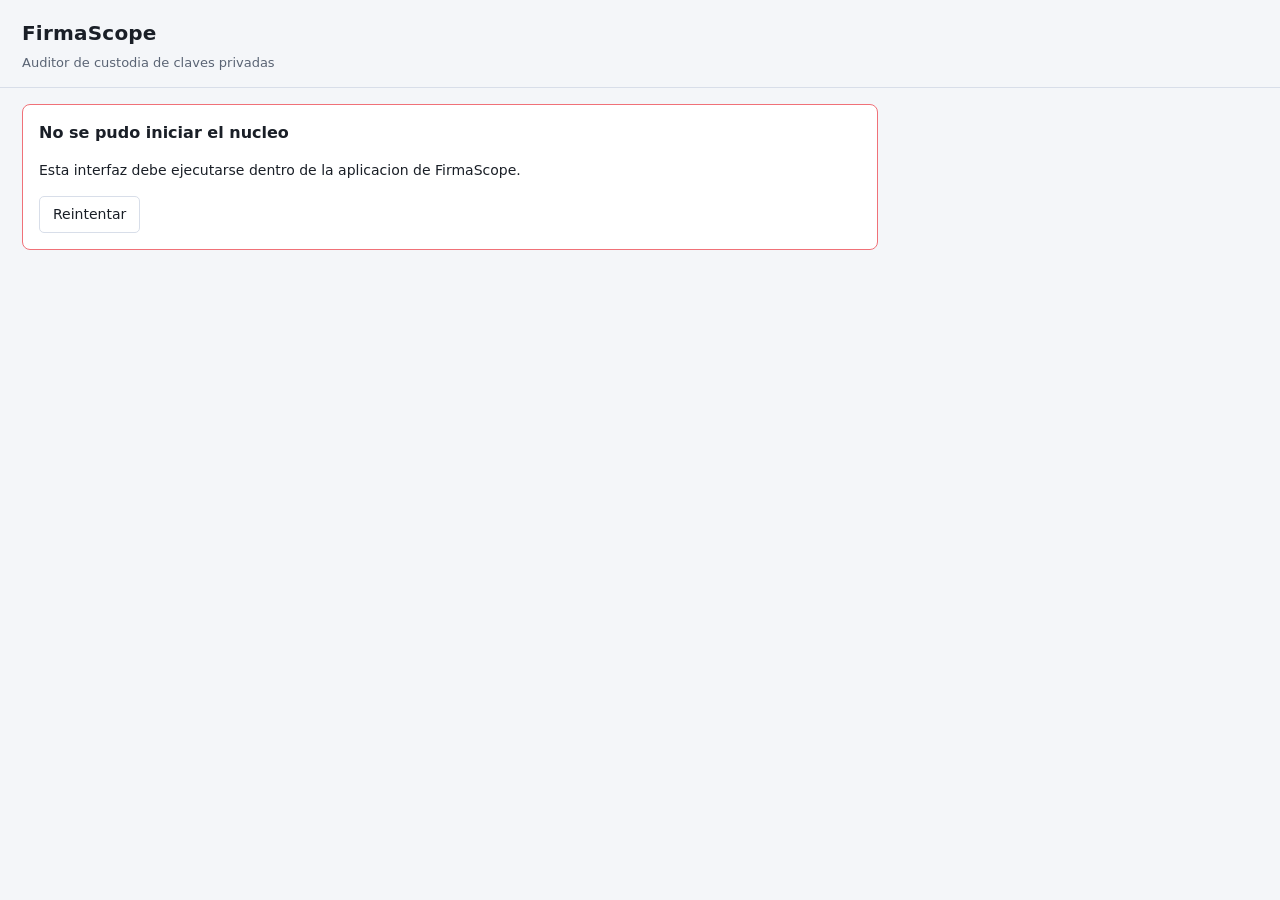
<file: gui/ui/index.html>
<!doctype html>
<html lang="es">
<head>
<meta charset="utf-8">
<meta name="viewport" content="width=device-width, initial-scale=1">
<title>FirmaScope</title>
<link rel="stylesheet" href="app.css">
</head>
<body>
<header>
  <h1>FirmaScope</h1>
  <p class="sub" id="subtitle">Auditor de custodia de claves privadas</p>
  <p class="version" id="version"></p>
</header>

<main>
  <!-- Arranque: fallo al hablar con el nucleo -->
  <section id="view-error" hidden>
    <div class="card bad">
      <h2>No se pudo iniciar el nucleo</h2>
      <p id="error-detail"></p>
      <button data-action="retry-hello">Reintentar</button>
    </div>
  </section>

  <!-- Configuracion: se pinta desde el esquema del nucleo -->
  <section id="view-setup" hidden>
    <div class="card">
      <h2>Configurar la auditoria</h2>
      <p class="sub">Puede dejar el sitio vacio: podra abrir la pagina una vez
      iniciada la sesion.</p>
      <form id="setup-form" autocomplete="off"></form>
      <details id="advanced-wrap">
        <summary>Opciones avanzadas</summary>
        <div id="setup-advanced"></div>
      </details>
      <div id="setup-problems" class="problems" hidden></div>
      <div class="actions">
        <button id="start" data-action="start" class="primary">Iniciar auditoria</button>
      </div>
    </div>
  </section>

  <!-- Confirmacion de credencial real -->
  <section id="view-consent" hidden>
    <div class="card bad">
      <h2>Uso de su e.firma real</h2>
      <ul id="consent-warnings"></ul>
      <p>Escriba <code>ACEPTO</code> para continuar.</p>
      <input type="text" id="consent-input" autocomplete="off" spellcheck="false">
      <div class="actions">
        <button data-action="consent-cancel">Cancelar</button>
        <button data-action="consent-ok" class="danger">Continuar</button>
      </div>
    </div>
  </section>

  <!-- Sesion en marcha -->
  <section id="view-session" hidden>
    <div class="card" id="stage-card">
      <div class="stage-head">
        <h2 id="stage-title">—</h2>
        <span class="pill" id="stage-network">—</span>
      </div>
      <p id="stage-instruction"></p>
      <p class="warn" id="stage-note" hidden></p>
      <ol class="stages" id="stage-list"></ol>
      <div class="actions">
        <button data-action="next" class="primary">Siguiente</button>
        <button data-action="back">Regresar</button>
        <button data-action="retry">Repetir</button>
        <button data-action="cancel" class="danger">Cancelar proceso</button>
      </div>
    </div>

    <div class="card" id="credential-card" hidden>
      <h3>Credencial de laboratorio</h3>
      <p class="sub">Use estos archivos en el portal. No son del SAT.</p>
      <dl class="kv" id="credential-info"></dl>
    </div>

    <div class="card">
      <h3>Pagina</h3>
      <div class="row">
        <input type="text" id="url-input" placeholder="portal.ejemplo.mx"
               autocomplete="off" spellcheck="false">
        <button data-action="navigate">Abrir</button>
      </div>
      <div class="row">
        <button data-action="offline">Cortar la red</button>
        <button data-action="online">Restablecer la red</button>
        <button data-action="live">Opciones en marcha</button>
      </div>
      <p class="sub" id="session-status"></p>
    </div>

    <div class="card">
      <h3>Observado en vivo</h3>
      <div class="feed" id="feed"></div>
    </div>
  </section>

  <!-- Opciones modificables en marcha -->
  <section id="view-live" hidden>
    <div class="card">
      <h2>Opciones modificables en marcha</h2>
      <p class="sub">Lo que no aparece aqui cambiaria el significado de lo ya
      registrado: exige una sesion nueva.</p>
      <form id="live-form" autocomplete="off"></form>
      <div class="actions">
        <button data-action="live-close">Volver</button>
      </div>
    </div>
  </section>

  <!-- Resultado -->
  <section id="view-report" hidden>
    <div class="card">
      <h2>Resultado de la auditoria</h2>
      <dl class="kv" id="report-meta"></dl>
      <div id="report-sensors"></div>
    </div>
    <div class="card">
      <h3>Localidad del procesamiento</h3>
      <table id="report-locality"><tbody></tbody></table>
    </div>
    <div id="report-findings"></div>
    <div class="card">
      <p class="sub">El expediente completo esta en <code id="report-path"></code>.
      <strong>No observado no equivale a imposible.</strong></p>
      <div class="actions">
        <button data-action="new-session" class="primary">Nueva auditoria</button>
      </div>
    </div>
  </section>
</main>

<div id="toast" hidden></div>
<script src="app.js"></script>
</body>
</html>
</file>
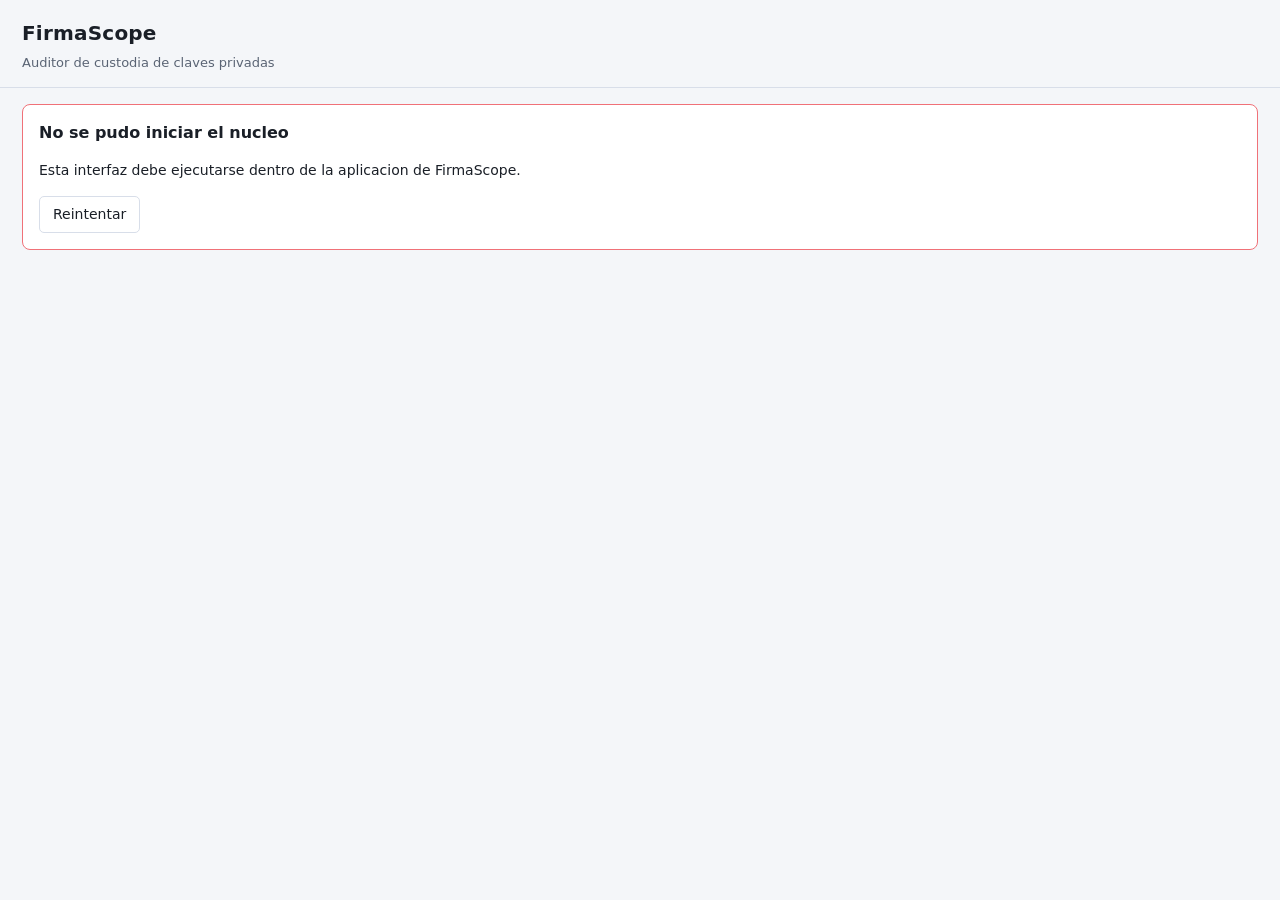
<file: src/firmascope/ui/index.html>
<!doctype html>
<html lang="es">
<head>
<meta charset="utf-8">
<meta name="viewport" content="width=device-width, initial-scale=1">
<title>FirmaScope</title>
<link rel="stylesheet" href="app.css">
</head>
<body>
<header>
  <h1>FirmaScope</h1>
  <p class="sub" id="subtitle">Auditor de custodia de claves privadas</p>
  <p class="version" id="version"></p>
</header>

<div id="notice" class="notice" role="alert" hidden></div>

<main>
  <!-- Arranque: fallo al hablar con el nucleo -->
  <section id="view-error" hidden>
    <div class="card bad">
      <h2>No se pudo iniciar el nucleo</h2>
      <p id="error-detail"></p>
      <button data-action="retry-hello">Reintentar</button>
    </div>
  </section>

  <!-- Configuracion: se pinta desde el esquema del nucleo -->
  <section id="view-setup" hidden>
    <div class="card">
      <h2>Configurar la auditoria</h2>
      <p class="sub">Puede dejar el sitio vacio: podra abrir la pagina una vez
      iniciada la sesion.</p>
      <form id="setup-form" autocomplete="off"></form>
      <details id="advanced-wrap">
        <summary>Opciones avanzadas</summary>
        <div id="setup-advanced"></div>
      </details>
      <div id="setup-problems" class="problems" hidden></div>
      <div class="actions">
        <button id="start" data-action="start" class="primary">Iniciar auditoria</button>
      </div>
    </div>
  </section>

  <!-- Confirmacion de credencial real -->
  <section id="view-consent" hidden>
    <div class="card bad">
      <h2>Uso de su e.firma real</h2>
      <ul id="consent-warnings"></ul>
      <p>Escriba <code>ACEPTO</code> para continuar.</p>
      <input type="text" id="consent-input" autocomplete="off" spellcheck="false">
      <div class="actions">
        <button data-action="consent-cancel">Cancelar</button>
        <button data-action="consent-ok" class="danger">Continuar</button>
      </div>
    </div>
  </section>

  <!-- Sesion en marcha -->
  <section id="view-session" class="session-grid" hidden>
   <div class="col-main">
    <div class="notice danger" id="credential-warning" role="alert" hidden></div>
    <div class="card" id="stage-card">
      <div class="stage-head">
        <h2 id="stage-title">—</h2>
        <span class="pill" id="stage-network">—</span>
      </div>
      <p id="stage-instruction"></p>
      <p class="warn" id="stage-note" hidden></p>
      <ol class="stages" id="stage-list"></ol>
      <div class="actions">
        <button data-action="next" class="primary">Siguiente</button>
        <button data-action="back">Regresar</button>
        <button data-action="retry">Repetir</button>
        <button data-action="cancel" class="danger">Cancelar proceso</button>
      </div>
    </div>

    <div class="card" id="credential-card" hidden>
      <h3>Credencial de laboratorio</h3>
      <p class="sub">Use estos archivos en el portal. No son del SAT.</p>
      <dl class="kv" id="credential-info"></dl>
    </div>

    <div class="card">
      <h3>Navegador auditado</h3>
      <p class="sub">Para abrir otra direccion en el navegador que se esta auditando:
      si no indico el sitio al empezar, o si el portal le pide ir a otra pagina.
      Lo normal es navegar directamente en esa ventana.</p>
      <div class="row">
        <input type="text" id="url-input" placeholder="https://portal.ejemplo.mx/firma"
               autocomplete="off" spellcheck="false">
        <button data-action="navigate">Abrir</button>
      </div>
      <p class="sub">Las etapas ya cortan y restablecen la red. Estos botones lo hacen
      a mano, fuera de las etapas: por ejemplo, para restablecerla si el portal se
      quedo esperando a un servidor.</p>
      <div class="row wrap">
        <button data-action="offline">Cortar la red</button>
        <button data-action="online">Restablecer la red</button>
        <button data-action="live">Opciones en marcha</button>
      </div>
      <p class="sub" id="session-status"></p>
    </div>
   </div>

   <div class="col-side">
    <div class="card feed-card">
      <h3>Observado en vivo</h3>
      <div class="feed" id="feed"></div>
    </div>
   </div>
  </section>

  <!-- Opciones modificables en marcha -->
  <section id="view-live" hidden>
    <div class="card">
      <h2>Opciones modificables en marcha</h2>
      <p class="sub">Lo que no aparece aqui cambiaria el significado de lo ya
      registrado: exige una sesion nueva.</p>
      <form id="live-form" autocomplete="off"></form>
      <div class="actions">
        <button data-action="live-close">Volver</button>
      </div>
    </div>
  </section>

  <!-- Resultado -->
  <section id="view-report" hidden>
    <div class="card">
      <h2>Resultado de la auditoria</h2>
      <dl class="kv" id="report-meta"></dl>
      <div id="report-sensors"></div>
    </div>
    <div class="card">
      <h3>Localidad del procesamiento</h3>
      <table id="report-locality"><tbody></tbody></table>
    </div>
    <div id="report-findings"></div>
    <div class="card">
      <p class="sub">El expediente completo esta en <code id="report-path"></code>.
      <strong>No observado no equivale a imposible.</strong></p>
      <div class="actions">
        <button data-action="new-session" class="primary">Nueva auditoria</button>
      </div>
    </div>
  </section>
</main>

<div id="toast" hidden></div>
<script src="app.js"></script>
</body>
</html>
</file>
<file: gui/ui/app.css>
/* Interfaz sobria a proposito: una herramienta que emite afirmaciones sobre la
   clave de alguien no deberia parecer un panel de marketing. Alto contraste,
   sin animaciones que distraigan de lo que se esta leyendo. */
:root {
  --bg: #11141a;
  --card: #1a1f27;
  --line: #2b323d;
  --fg: #e8ecf3;
  --muted: #98a3b3;
  --accent: #569cd6;
  --ok: #4ec9b0;
  --warn: #d7ba7d;
  --bad: #f07178;
  --crit: #ff5370;
}
@media (prefers-color-scheme: light) {
  :root {
    --bg: #f4f6f9; --card: #ffffff; --line: #d8dee9; --fg: #1a1f27;
    --muted: #5a6474; --accent: #1f6fb2;
  }
}
* { box-sizing: border-box; }
body {
  margin: 0; background: var(--bg); color: var(--fg);
  font: 14px/1.55 system-ui, -apple-system, "Segoe UI", sans-serif;
}
header { padding: 18px 22px 10px; border-bottom: 1px solid var(--line); }
h1 { margin: 0; font-size: 20px; letter-spacing: .2px; }
h2 { margin: 0 0 6px; font-size: 16px; }
h3 { margin: 0 0 6px; font-size: 14px; color: var(--muted);
     text-transform: uppercase; letter-spacing: .6px; }
.sub { margin: 4px 0; color: var(--muted); font-size: 13px; }
.version { margin: 2px 0 0; color: var(--muted); font-size: 12px; }
main { padding: 16px 22px 48px; max-width: 900px; }
.card {
  background: var(--card); border: 1px solid var(--line); border-radius: 8px;
  padding: 16px; margin-bottom: 14px;
}
.card.bad { border-color: var(--bad); }
code { font-family: ui-monospace, "SF Mono", Menlo, monospace; font-size: 12.5px; }

/* Campos */
label.field { display: block; margin: 12px 0 0; }
label.field > .name { display: block; font-weight: 600; margin-bottom: 2px; }
label.field > .help { display: block; color: var(--muted); font-size: 12.5px;
                      margin-bottom: 5px; }
input[type=text], input[type=password], select {
  width: 100%; padding: 7px 9px; border-radius: 5px;
  border: 1px solid var(--line); background: var(--bg); color: var(--fg);
  font: inherit;
}
input:focus, select:focus { outline: 2px solid var(--accent); outline-offset: -1px; }
.choices { display: grid; gap: 6px; margin-top: 4px; }
.choice { display: flex; gap: 8px; align-items: flex-start;
          padding: 8px 10px; border: 1px solid var(--line); border-radius: 6px; }
.choice.danger { border-color: var(--bad); }
.choice input { width: auto; margin-top: 3px; }
.choice .label { font-weight: 600; }
.choice .note { color: var(--muted); font-size: 12.5px; }
.checkbox { display: flex; gap: 8px; align-items: flex-start; margin-top: 12px; }
.checkbox input { width: auto; margin-top: 3px; }

/* Botones */
.actions { display: flex; gap: 8px; flex-wrap: wrap; margin-top: 14px; }
.row { display: flex; gap: 8px; margin-top: 8px; align-items: center; }
button {
  padding: 7px 13px; border-radius: 5px; border: 1px solid var(--line);
  background: var(--card); color: var(--fg); font: inherit; cursor: pointer;
}
button:hover:not(:disabled) { border-color: var(--accent); }
button:disabled { opacity: .45; cursor: not-allowed; }
button.primary { background: var(--accent); border-color: var(--accent); color: #0b0e13; font-weight: 600; }
button.danger { border-color: var(--bad); color: var(--bad); }

/* Etapas */
.stage-head { display: flex; align-items: baseline; gap: 10px; }
.pill { padding: 2px 9px; border-radius: 99px; font-size: 12px; font-weight: 700;
        border: 1px solid var(--line); }
.pill.OFFLINE { color: var(--warn); border-color: var(--warn); }
.pill.ONLINE { color: var(--ok); border-color: var(--ok); }
ol.stages { list-style: none; padding: 0; margin: 12px 0 0;
            display: grid; gap: 3px; }
ol.stages li { display: flex; gap: 9px; color: var(--muted); font-size: 13px; }
ol.stages li.current { color: var(--fg); font-weight: 600; }
ol.stages li .net { font-size: 11px; opacity: .8; }
.warn { color: var(--warn); }
.problems { margin-top: 12px; padding: 10px 12px; border-radius: 6px;
            border: 1px solid var(--bad); color: var(--bad); font-size: 13px; }
.problems ul { margin: 4px 0 0; padding-left: 18px; }

/* Feed */
.feed { max-height: 230px; overflow-y: auto; font-family: ui-monospace, Menlo, monospace;
        font-size: 12px; display: grid; gap: 2px; }
.feed .ev { display: grid; grid-template-columns: 170px 1fr auto; gap: 8px; }
.feed .ev .t { color: var(--accent); }
.feed .ev .d { color: var(--muted); overflow: hidden; text-overflow: ellipsis;
               white-space: nowrap; }
.feed .ev .g { color: var(--warn); }
.feed .ev.blocked .d { color: var(--ok); }
.feed .empty { color: var(--muted); font-family: inherit; }

/* Reporte */
dl.kv { display: grid; grid-template-columns: max-content 1fr; gap: 3px 14px; margin: 8px 0 0; }
dl.kv dt { color: var(--muted); }
dl.kv dd { margin: 0; }
table { width: 100%; border-collapse: collapse; font-size: 13px; }
table td { padding: 4px 6px; border-bottom: 1px solid var(--line); }
table td:last-child { text-align: right; font-weight: 600; }
.finding { border-left: 3px solid var(--line); padding-left: 12px; margin-bottom: 12px; }
.finding h4 { margin: 0 0 2px; font-size: 14px; }
.finding .badge { display: inline-block; padding: 1px 7px; border-radius: 4px;
                  font-size: 11px; font-weight: 700; margin-right: 7px; }
.finding.CONFIRMED { border-left-color: var(--crit); }
.finding.CONFIRMED .badge, .finding.OBSERVED .badge { background: var(--crit); color: #fff; }
.finding.OBSERVED { border-left-color: var(--crit); }
.finding.POTENTIAL { border-left-color: var(--warn); }
.finding.POTENTIAL .badge { background: var(--warn); color: #11141a; }
.finding.NOT_OBSERVED { border-left-color: var(--ok); }
.finding.NOT_OBSERVED .badge { background: var(--ok); color: #11141a; }
.finding.INCONCLUSIVE .badge { background: var(--muted); color: #11141a; }
.finding details { margin-top: 5px; }
.finding pre { white-space: pre-wrap; font-size: 12px; color: var(--muted); margin: 6px 0 0; }

/* Aviso flotante */
#toast {
  position: fixed; left: 50%; bottom: 22px; transform: translateX(-50%);
  background: var(--card); border: 1px solid var(--accent); color: var(--fg);
  padding: 9px 16px; border-radius: 6px; max-width: 80%; font-size: 13px;
  box-shadow: 0 6px 24px rgba(0,0,0,.35);
}
#toast.bad { border-color: var(--bad); color: var(--bad); }
</file>
<file: src/firmascope/ui/app.css>
/* Interfaz sobria a proposito: una herramienta que emite afirmaciones sobre la
   clave de alguien no deberia parecer un panel de marketing. Alto contraste,
   sin animaciones que distraigan de lo que se esta leyendo. */
:root {
  --bg: #11141a;
  --card: #1a1f27;
  --line: #2b323d;
  --fg: #e8ecf3;
  --muted: #98a3b3;
  --accent: #569cd6;
  --ok: #4ec9b0;
  --warn: #d7ba7d;
  --bad: #f07178;
  --crit: #ff5370;
}
@media (prefers-color-scheme: light) {
  :root {
    --bg: #f4f6f9; --card: #ffffff; --line: #d8dee9; --fg: #1a1f27;
    --muted: #5a6474; --accent: #1f6fb2;
  }
}
* { box-sizing: border-box; }
body {
  margin: 0; background: var(--bg); color: var(--fg);
  font: 14px/1.55 system-ui, -apple-system, "Segoe UI", sans-serif;
}
header { padding: 18px 22px 10px; border-bottom: 1px solid var(--line); }
h1 { margin: 0; font-size: 20px; letter-spacing: .2px; }
h2 { margin: 0 0 6px; font-size: 16px; }
h3 { margin: 0 0 6px; font-size: 14px; color: var(--muted);
     text-transform: uppercase; letter-spacing: .6px; }
.sub { margin: 4px 0; color: var(--muted); font-size: 13px; }
.version { margin: 2px 0 0; color: var(--muted); font-size: 12px; }
main { padding: 16px 22px 48px; max-width: 1400px; margin: 0 auto; }
.card {
  background: var(--card); border: 1px solid var(--line); border-radius: 8px;
  padding: 16px; margin-bottom: 14px;
}
.card.bad { border-color: var(--bad); }
code { font-family: ui-monospace, "SF Mono", Menlo, monospace; font-size: 12.5px; }

/* Campos */
label.field { display: block; margin: 12px 0 0; }
label.field > .name { display: block; font-weight: 600; margin-bottom: 2px; }
label.field > .help { display: block; color: var(--muted); font-size: 12.5px;
                      margin-bottom: 5px; }
input[type=text], input[type=password], select {
  width: 100%; padding: 7px 9px; border-radius: 5px;
  border: 1px solid var(--line); background: var(--bg); color: var(--fg);
  font: inherit;
}
input:focus, select:focus { outline: 2px solid var(--accent); outline-offset: -1px; }
.choices { display: grid; gap: 6px; margin-top: 4px; }
.choice { display: flex; gap: 8px; align-items: flex-start;
          padding: 8px 10px; border: 1px solid var(--line); border-radius: 6px; }
.choice.danger { border-color: var(--bad); }
.choice input { width: auto; margin-top: 3px; }
.choice .label { font-weight: 600; }
.choice .note { color: var(--muted); font-size: 12.5px; }
.checkbox { display: flex; gap: 8px; align-items: flex-start; margin-top: 12px; }
.checkbox input { width: auto; margin-top: 3px; }

/* Botones */
.actions { display: flex; gap: 8px; flex-wrap: wrap; margin-top: 14px; }
.row { display: flex; gap: 8px; margin-top: 8px; align-items: center; }
.row.wrap { flex-wrap: wrap; }
button {
  padding: 7px 13px; border-radius: 5px; border: 1px solid var(--line);
  background: var(--card); color: var(--fg); font: inherit; cursor: pointer;
}
button:hover:not(:disabled) { border-color: var(--accent); }
button:disabled { opacity: .45; cursor: not-allowed; }
button.primary { background: var(--accent); border-color: var(--accent); color: #0b0e13; font-weight: 600; }
button.danger { border-color: var(--bad); color: var(--bad); }

/* Etapas */
.stage-head { display: flex; align-items: baseline; gap: 10px; }
.pill { padding: 2px 9px; border-radius: 99px; font-size: 12px; font-weight: 700;
        border: 1px solid var(--line); }
.pill.OFFLINE { color: var(--warn); border-color: var(--warn); }
.pill.ONLINE { color: var(--ok); border-color: var(--ok); }
ol.stages { list-style: none; padding: 0; margin: 12px 0 0;
            display: grid; gap: 3px; }
ol.stages li { display: flex; gap: 9px; color: var(--muted); font-size: 13px; }
ol.stages li.current { color: var(--fg); font-weight: 600; }
ol.stages li .net { font-size: 11px; opacity: .8; }
.warn { color: var(--warn); }
.problems { margin-top: 12px; padding: 10px 12px; border-radius: 6px;
            border: 1px solid var(--bad); color: var(--bad); font-size: 13px; }
.problems ul { margin: 4px 0 0; padding-left: 18px; }

/* Feed */
.feed { max-height: 320px; overflow-y: auto; font-family: ui-monospace, Menlo, monospace;
        font-size: 12px; display: grid; gap: 2px; align-content: start; }
.feed .ev { display: grid; grid-template-columns: minmax(110px, 170px) minmax(0, 1fr) auto;
            gap: 8px; }
.feed .ev .t { color: var(--accent); }
.feed .ev .d { color: var(--muted); overflow: hidden; text-overflow: ellipsis;
               white-space: nowrap; }
.feed .ev .g { color: var(--warn); }
.feed .ev.blocked .d { color: var(--ok); }
/* Salida de material privado: lo unico de la lista que no puede pasar
   desapercibido. Si fue bloqueada sigue resaltada: el sitio lo intento. */
.feed .ev.private { background: var(--bad-bg, rgba(220, 38, 38, 0.18));
  border-left: 3px solid var(--bad, #dc2626); padding-left: 5px; }
.feed .ev.private .d, .feed .ev.private .t { color: var(--bad, #dc2626); font-weight: 600; }
.kv dd .copy { margin-left: 8px; padding: 2px 8px; font-size: 12px; }
/* Aviso del nucleo sobre como se ejecuta (el panel abre un puerto local). */
.notice { margin: 12px auto 0; max-width: calc(1400px - 44px); padding: 10px 14px;
  border: 1px solid var(--warn, #d97706); border-radius: 6px;
  background: rgba(217, 119, 6, 0.12); color: var(--fg, inherit); }
/* Aviso del nucleo: el .key cargado en la pagina no es el de la sesion. */
.notice.danger { margin: 0 0 12px; max-width: none; border-color: var(--bad, #dc2626);
  background: rgba(220, 38, 38, 0.12); font-weight: 600; }
.feed .empty { color: var(--muted); font-family: inherit; }

/* Reporte */
dl.kv { display: grid; grid-template-columns: max-content 1fr; gap: 3px 14px; margin: 8px 0 0; }
dl.kv dt { color: var(--muted); }
dl.kv dd { margin: 0; }
table { width: 100%; border-collapse: collapse; font-size: 13px; }
table td { padding: 4px 6px; border-bottom: 1px solid var(--line); }
table td:last-child { text-align: right; font-weight: 600; }
.finding { border-left: 3px solid var(--line); padding-left: 12px; margin-bottom: 12px; }
.finding h4 { margin: 0 0 2px; font-size: 14px; }
.finding .badge { display: inline-block; padding: 1px 7px; border-radius: 4px;
                  font-size: 11px; font-weight: 700; margin-right: 7px; }
.finding.CONFIRMED { border-left-color: var(--crit); }
.finding.CONFIRMED .badge, .finding.OBSERVED .badge { background: var(--crit); color: #fff; }
.finding.OBSERVED { border-left-color: var(--crit); }
.finding.POTENTIAL { border-left-color: var(--warn); }
.finding.POTENTIAL .badge { background: var(--warn); color: #11141a; }
.finding.NOT_OBSERVED { border-left-color: var(--ok); }
.finding.NOT_OBSERVED .badge { background: var(--ok); color: #11141a; }
.finding.INCONCLUSIVE .badge { background: var(--muted); color: #11141a; }
.finding details { margin-top: 5px; }
.finding pre { white-space: pre-wrap; font-size: 12px; color: var(--muted); margin: 6px 0 0; }

/* Aviso flotante */
#toast {
  position: fixed; left: 50%; bottom: 22px; transform: translateX(-50%);
  background: var(--card); border: 1px solid var(--accent); color: var(--fg);
  padding: 9px 16px; border-radius: 6px; max-width: 80%; font-size: 13px;
  box-shadow: 0 6px 24px rgba(0,0,0,.35);
}
#toast.bad { border-color: var(--bad); color: var(--bad); }

/* Disposicion. En pantallas anchas, la sesion en dos columnas: etapas y
   controles a la izquierda, lo observado a la derecha con la altura de la
   ventana. En el primer piloto del panel todo cabia en 900 px a la izquierda y
   los eventos en una caja de 230 px. */
.session-grid:not([hidden]) { display: block; }
@media (min-width: 1100px) {
  .session-grid:not([hidden]) {
    display: grid; grid-template-columns: minmax(0, 1fr) minmax(0, 1fr);
    gap: 14px; align-items: start;
  }
  .col-side { position: sticky; top: 12px; }
  .feed-card .feed { max-height: calc(100vh - 120px); }
}
@media (max-width: 700px) {
  header { padding: 14px 14px 8px; }
  main { padding: 12px 12px 40px; }
  .notice { margin: 12px; }
  .feed .ev { grid-template-columns: minmax(0, 1fr); gap: 0;
              padding: 3px 0; border-bottom: 1px solid var(--line); }
  .feed .ev .d { white-space: normal; }
  .row { flex-wrap: wrap; }
  dl.kv { grid-template-columns: minmax(0, 1fr); }
}

/* La tarjeta de la credencial, resaltada en la etapa de firma. */
#credential-card.focus { border-color: var(--accent); box-shadow: 0 0 0 1px var(--accent); }
</file>
